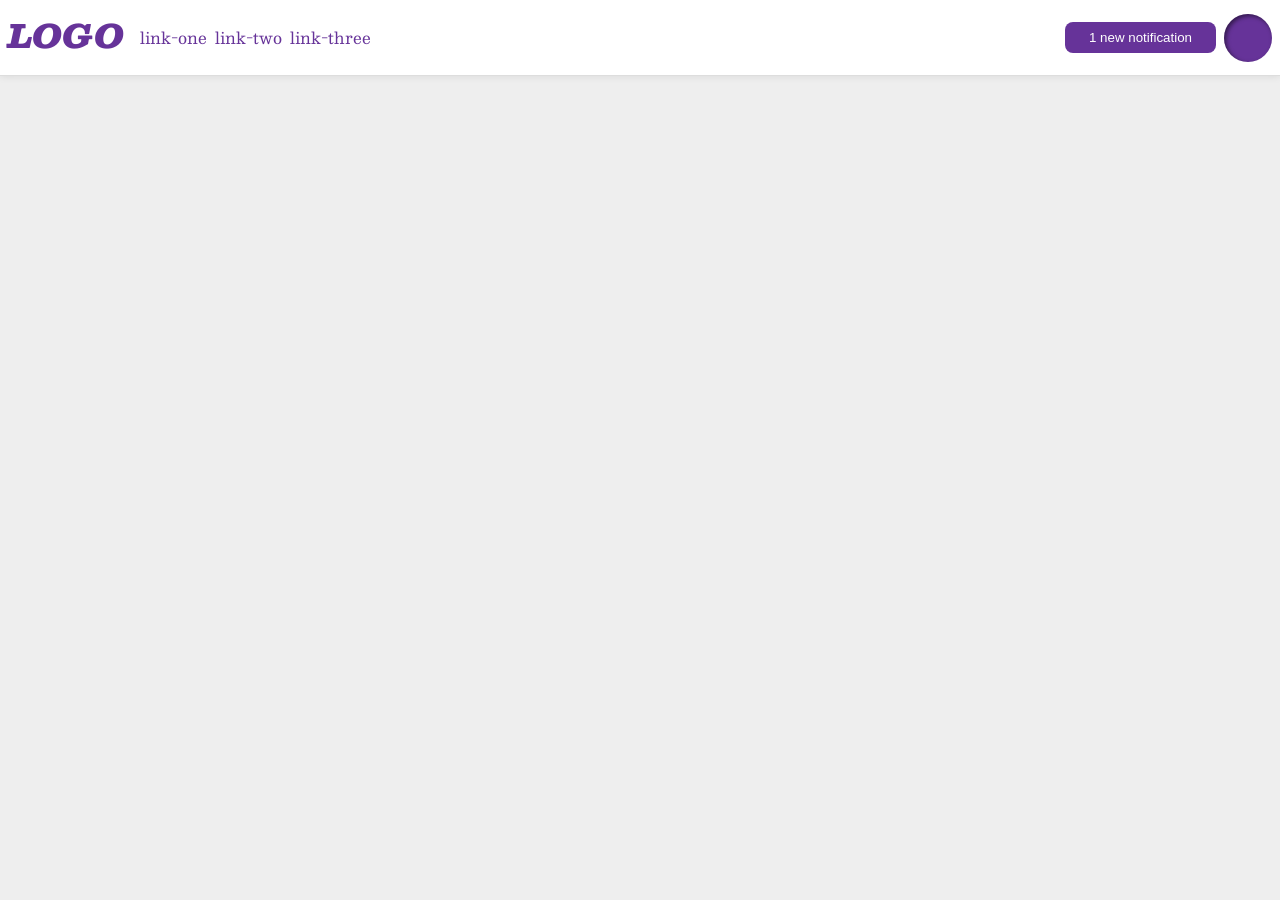
<file: foundations/flex/03-flex-header-2/index.html>
<!doctype html>
<html lang="en">
  <head>
    <meta charset="UTF-8" />
    <meta http-equiv="X-UA-Compatible" content="IE=edge" />
    <meta name="viewport" content="width=device-width, initial-scale=1.0" />
    <title>Flex Header 2</title>
    <link rel="stylesheet" href="style.css" />
  </head>
  <body>
    <div class="header">
      <div class="left">
      <div class="logo">LOGO</div>
        <ul class="links">
          <li><a href="https://google.com">link-one</a></li>
          <li><a href="https://google.com">link-two</a></li>
          <li><a href="https://google.com">link-three</a></li>
        </ul>
      </div>
      <div class="right">
        <button class="notifications">1 new notification</button>
        <div class="profile-image"></div>
      </div>
    </div>
  </body>
</html>
</file>
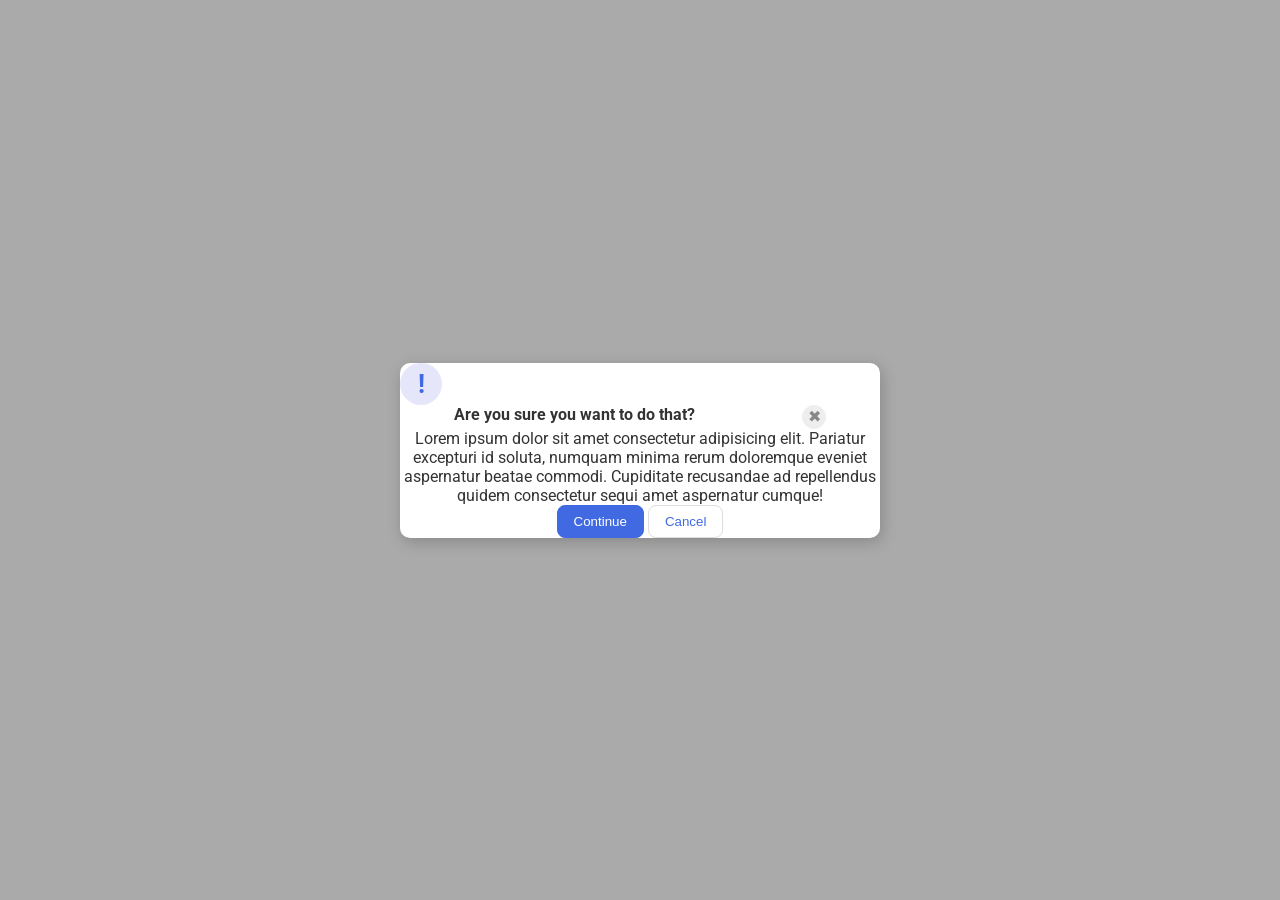
<file: foundations/flex/05-flex-modal/index.html>
<!doctype html>
<html lang="en">
  <head>
    <meta charset="UTF-8" />
    <meta http-equiv="X-UA-Compatible" content="IE=edge" />
    <meta name="viewport" content="width=device-width, initial-scale=1.0" />
    <link rel="stylesheet" href="style.css" />
    <title>Modal</title>
  </head>
  <body>
    <div class="modal">
      <div class="icon">!</div>
      <div class="main">
      <div class="header">
        Are you sure you want to do that?
        <button class="close-button">✖</button>
      </div>
      <div class="text">
        Lorem ipsum dolor sit amet consectetur adipisicing elit. Pariatur
        excepturi id soluta, numquam minima rerum doloremque eveniet aspernatur
        beatae commodi. Cupiditate recusandae ad repellendus quidem consectetur
        sequi amet aspernatur cumque!
      </div>
      <button class="continue">Continue</button>
      <button class="cancel">Cancel</button>
      </div>
    </div>
  </body>
</html>
</file>
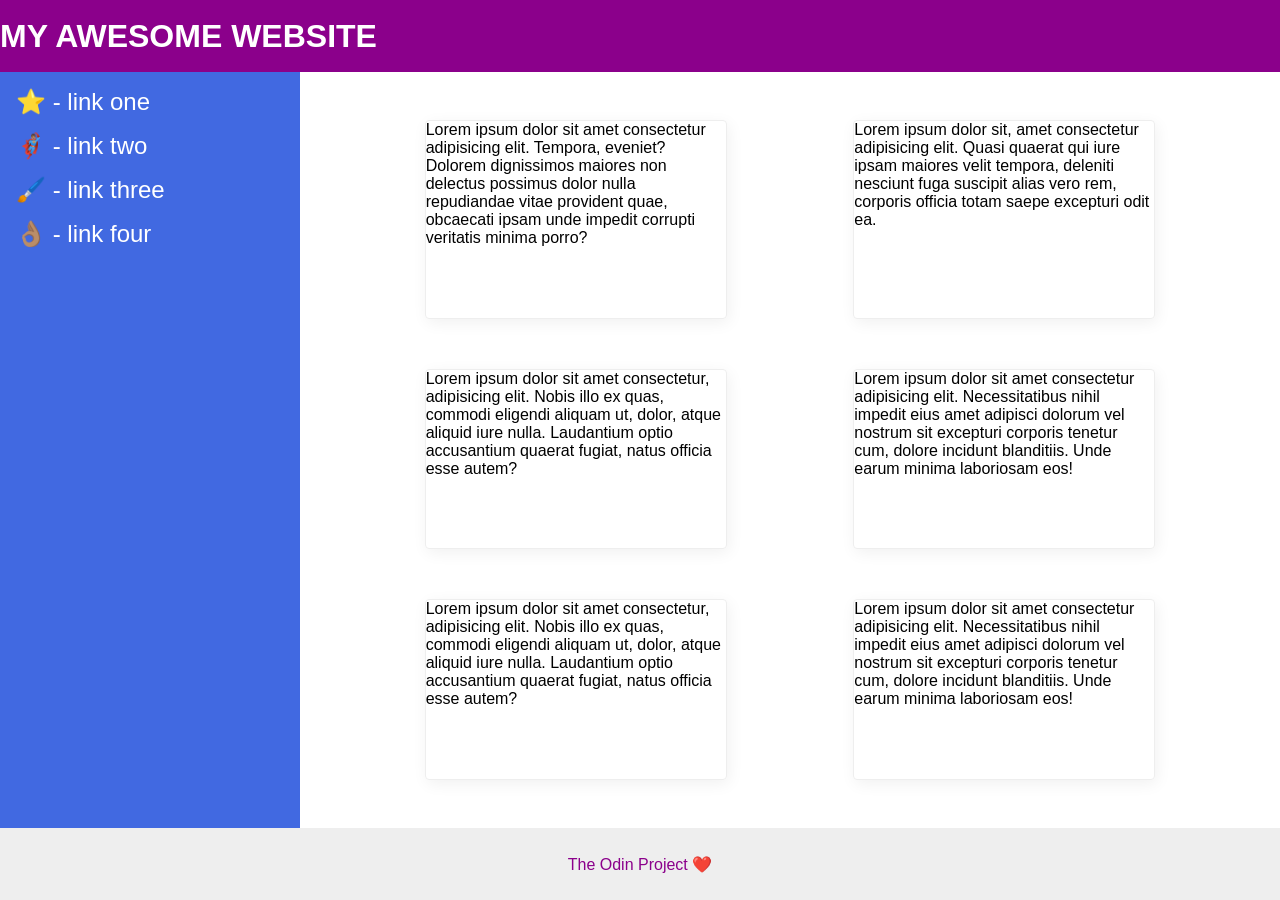
<file: foundations/flex/07-flex-layout-2/index.html>
<!doctype html>
<html lang="en">
  <head>
    <meta charset="UTF-8" />
    <meta http-equiv="X-UA-Compatible" content="IE=edge" />
    <meta name="viewport" content="width=device-width, initial-scale=1.0" />
    <title>The Holy Grail</title>
    <link rel="stylesheet" href="style.css" />
  </head>
  <body>
    <div class="header">MY AWESOME WEBSITE</div>

    <div class="main">
      <div class="sidebar">
        <ul>
          <li><a href="#">⭐ - link one</a></li>
          <li><a href="#">🦸🏽‍♂️ - link two</a></li>
          <li><a href="#">🖌️ - link three</a></li>
          <li><a href="#">👌🏽 - link four</a></li>
        </ul>
      </div>

      <div class="cards">
        <div class="card">
          Lorem ipsum dolor sit amet consectetur adipisicing elit. Tempora,
          eveniet? Dolorem dignissimos maiores non delectus possimus dolor nulla
          repudiandae vitae provident quae, obcaecati ipsam unde impedit
          corrupti veritatis minima porro?
        </div>
        <div class="card">
          Lorem ipsum dolor sit, amet consectetur adipisicing elit. Quasi
          quaerat qui iure ipsam maiores velit tempora, deleniti nesciunt fuga
          suscipit alias vero rem, corporis officia totam saepe excepturi odit
          ea.
        </div>
        <div class="card">
          Lorem ipsum dolor sit amet consectetur, adipisicing elit. Nobis illo
          ex quas, commodi eligendi aliquam ut, dolor, atque aliquid iure nulla.
          Laudantium optio accusantium quaerat fugiat, natus officia esse autem?
        </div>
        <div class="card">
          Lorem ipsum dolor sit amet consectetur adipisicing elit.
          Necessitatibus nihil impedit eius amet adipisci dolorum vel nostrum
          sit excepturi corporis tenetur cum, dolore incidunt blanditiis. Unde
          earum minima laboriosam eos!
        </div>
        <div class="card">
          Lorem ipsum dolor sit amet consectetur, adipisicing elit. Nobis illo
          ex quas, commodi eligendi aliquam ut, dolor, atque aliquid iure nulla.
          Laudantium optio accusantium quaerat fugiat, natus officia esse autem?
        </div>
        <div class="card">
          Lorem ipsum dolor sit amet consectetur adipisicing elit.
          Necessitatibus nihil impedit eius amet adipisci dolorum vel nostrum
          sit excepturi corporis tenetur cum, dolore incidunt blanditiis. Unde
          earum minima laboriosam eos!
        </div>
      </div>
    </div>

    <div class="footer">The Odin Project ❤️</div>
  </body>
</html>
</file>
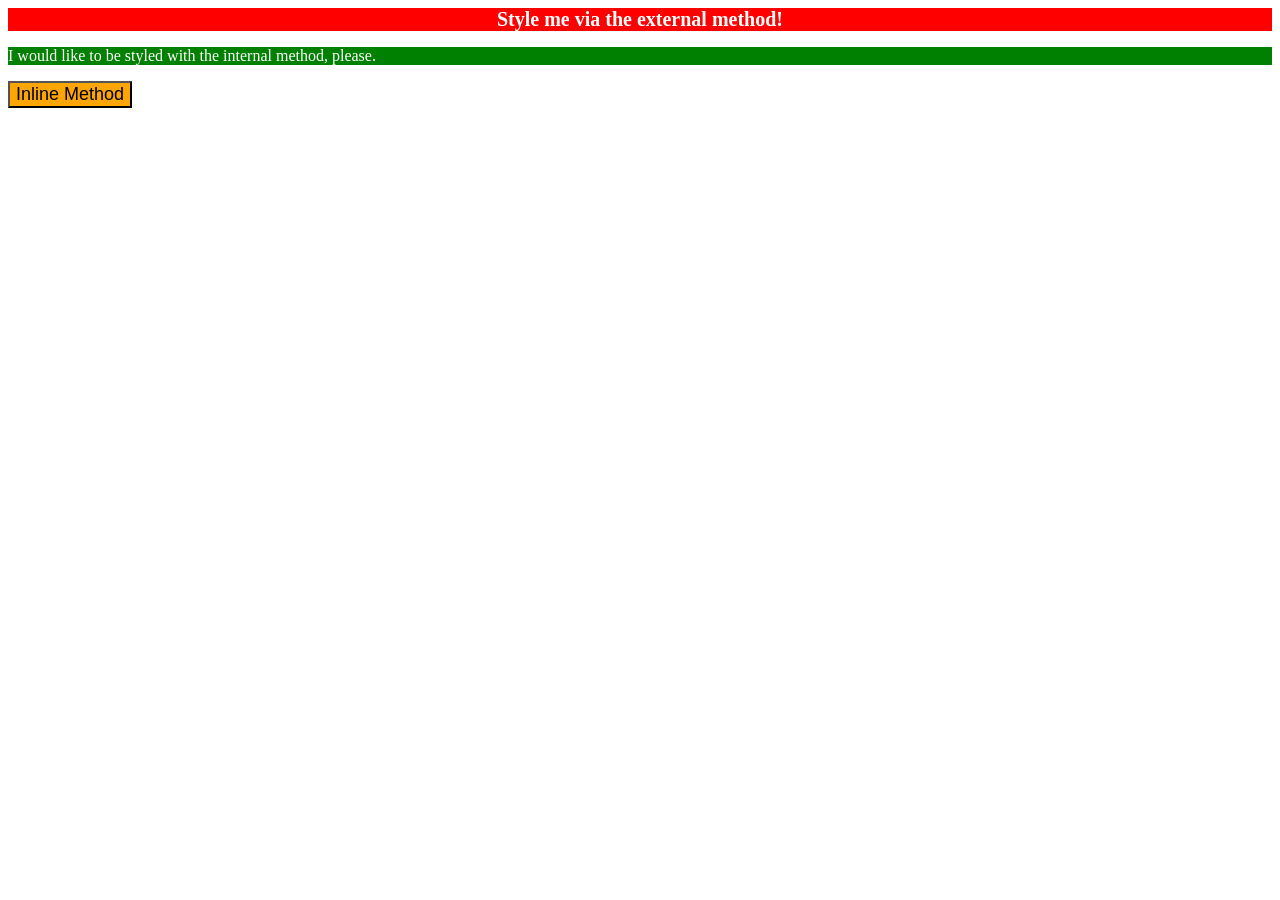
<file: foundations/intro-to-css/01-css-methods/index.html>
<!DOCTYPE html>
<html lang="en">
  <head>
    <link rel="stylesheet" href="styles.css">
    <style>
      p {
        background-color: green;
        color: white;
        font-size: 18;
      }
    </style>
    <meta charset="UTF-8">
    <meta http-equiv="X-UA-Compatible" content="IE=edge">
    <meta name="viewport" content="width=device-width, initial-scale=1.0">
    <title>Methods for Adding CSS</title>
  </head>
  <body>
    <div>Style me via the external method!</div>
    <p>I would like to be styled with the internal method, please.</p>
    <button style="background-color: orange; font-size: 18px;">Inline Method</button>
  </body>
</html>
</file>
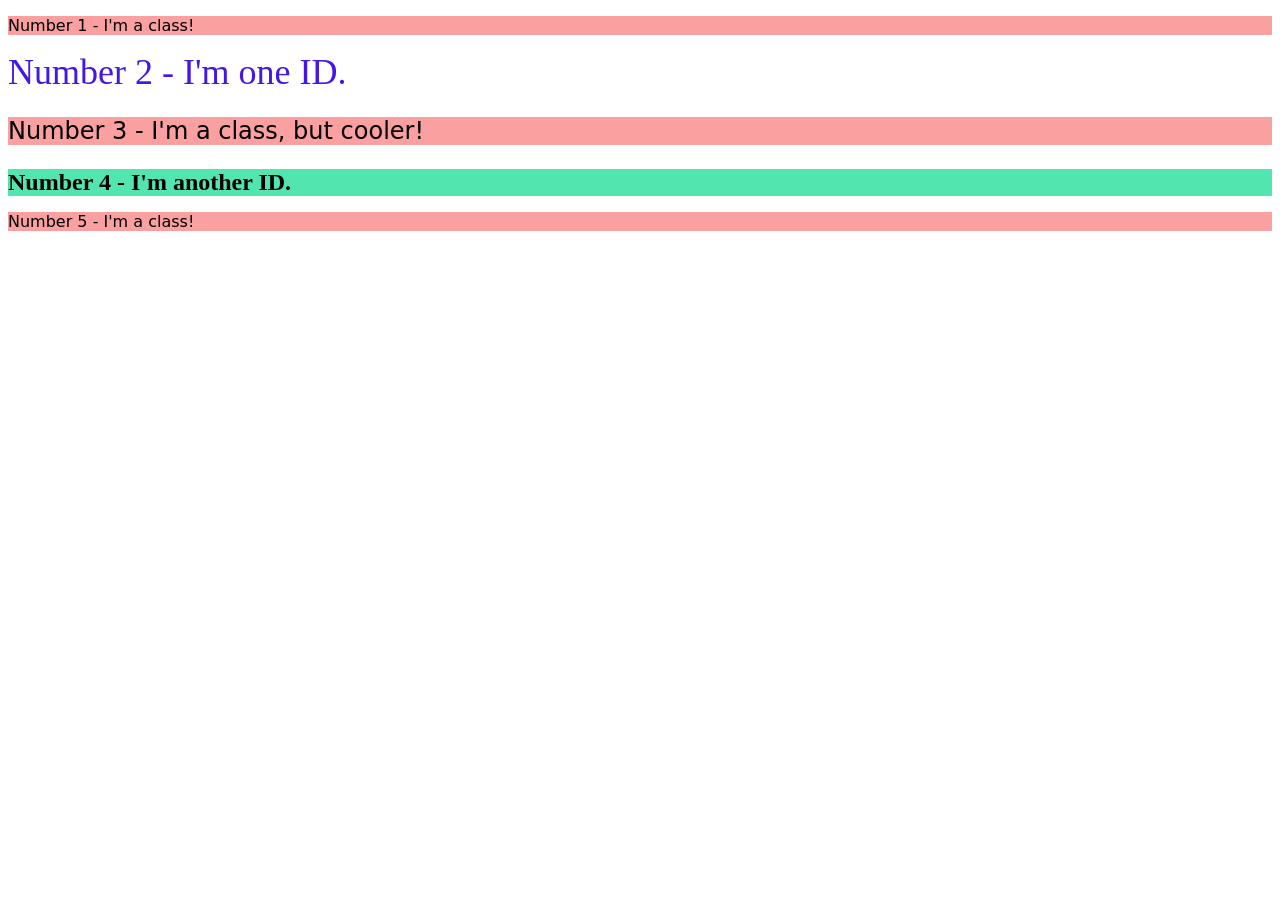
<file: foundations/intro-to-css/02-class-id-selectors/index.html>
<!DOCTYPE html>
<html lang="en">
  <head>
    <meta charset="UTF-8">
    <meta http-equiv="X-UA-Compatible" content="IE=edge">
    <meta name="viewport" content="width=device-width, initial-scale=1.0">
    <title>Class and ID Selectors</title>
    <link rel="stylesheet" href="style.css">
  </head>
  <body>
    <p class="regular">Number 1 - I'm a class!</p>
    <div id="identify">Number 2 - I'm one ID.</div>
    <p class="cooler">Number 3 - I'm a class, but cooler!</p>
    <div id="another">Number 4 - I'm another ID.</div>
    <p class="trio">Number 5 - I'm a class!</p>
  </body>
</html>
</file>
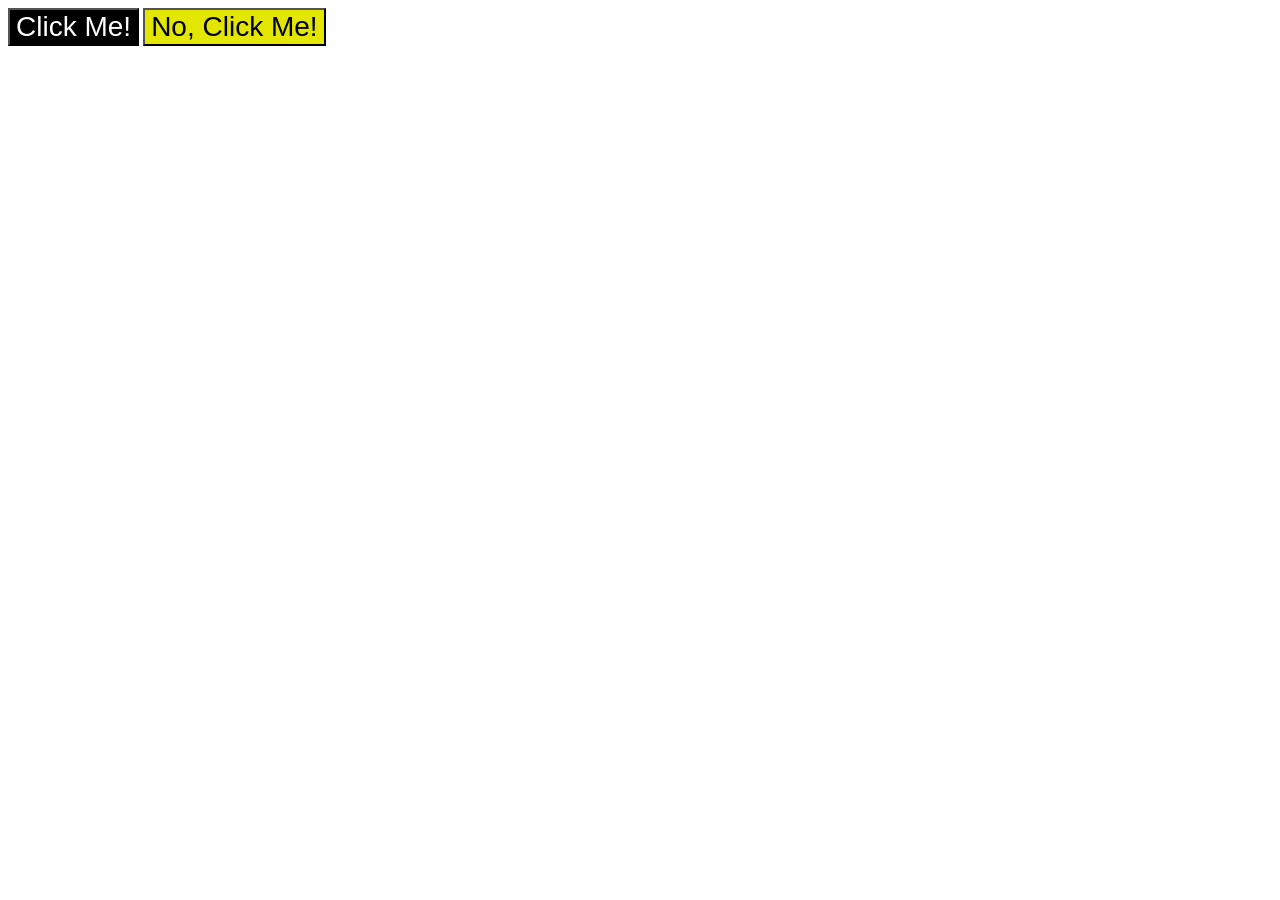
<file: foundations/intro-to-css/03-grouping-selectors/index.html>
<!DOCTYPE html>
<html lang="en">
  <head>
    <meta charset="UTF-8">
    <meta http-equiv="X-UA-Compatible" content="IE=edge">
    <meta name="viewport" content="width=device-width, initial-scale=1.0">
    <title>Grouping Selectors</title>
    <link rel="stylesheet" href="style.css">
  </head>
  <body>
    <button class="first">Click Me!</button>
    <button class="second">No, Click Me!</button>
  </body>
</html>
</file>
<file: foundations/flex/03-flex-header-2/style.css>
/* this is some magical font-importing.  
you'll learn about it later. */
@import url('https://fonts.googleapis.com/css2?family=Besley:ital,wght@0,400;1,900&display=swap');

body {
  margin: 0;
  background: #eee;
  font-family: Besley, serif;
}

.header {
  background: white;
  border-bottom: 1px solid #ddd;
  box-shadow: 0 0 8px rgba(0,0,0,.1);
  display: flex;
  justify-content: space-between;
  flex-direction: row;
  align-items: center;
}

.profile-image {
  background: rebeccapurple;
  box-shadow: inset 2px 2px 4px rgba(0,0,0,.5);
  border-radius: 50%;
  width: 48px;
  height:  48px;
}

.logo {
  color: rebeccapurple;
  font-size: 32px;
  font-weight: 900;
  font-style: italic;
  margin: 8px;
}

button {
  border: none;
  border-radius: 8px;
  background: rebeccapurple;
  color: white;
  padding: 8px 24px;
}

a {
  /* this removes the line under our links */
  text-decoration: none;
  color: rebeccapurple;
}

ul {
  list-style-type: none;
  padding: 8px;
  display: flex;
  flex-direction: row;
  gap: 8px;
  justify-content: flex-start;
  align-items: center;
}

.left, .right {
  display: flex;
  flex-direction: row;
}

.right {
  display: flex;
  align-items: center;
  gap: 8px;
  margin: 8px;
}
</file>
<file: foundations/flex/05-flex-modal/style.css>
@import url('https://fonts.googleapis.com/css2?family=Roboto:wght@400;700&display=swap');

html, body {
  height: 100%;
}

body {
  font-family: Roboto, sans-serif;
  margin: 0;
  background: #aaa;
  color: #333;
  /* I'll give you this one for free lol */
  display: flex;
  align-items: center;
  justify-content: center;
}

.modal {
  background: white;
  width: 480px;
  border-radius: 10px;
  box-shadow: 2px 4px 16px rgba(0,0,0,.2);
  text-align: center;
}

.icon {
  color: royalblue;
  font-size: 26px;
  font-weight: 700;
  background: lavender;
  width: 42px;
  height: 42px;
  border-radius: 50%;
  display: flex;
  align-items: center;
  justify-content: center;
}

.close-button {
  background: #eee;
  border-radius: 50%;
  color: #888;
  font-weight: 400;
  font-size: 16px;
  height: 24px;
  width: 24px;
  display: flex;
  align-items: center;
  justify-content: center;
  border: 1px solid #eee;
  padding: 0;
}

button {
  cursor: pointer;
  padding: 8px 16px;
  border-radius: 8px;
}

button.continue {
  background: royalblue;
  border: 1px solid royalblue;
  color: white;
}

button.cancel {
  background: white;
  border: 1px solid #ddd;
  color: royalblue;
}

.header {
  font-weight: bold;
  display: flex;
  justify-content: space-around;
  flex: 1 0 0;
}

.continue .cancel {
  display: flex;
  justify-content: flex-start;
  flex: 1 -1 0;
}
</file>
<file: foundations/flex/07-flex-layout-2/style.css>
body {
  font-family: -apple-system, BlinkMacSystemFont, 'Segoe UI', Roboto, Oxygen, Ubuntu, Cantarell, 'Open Sans', 'Helvetica Neue', sans-serif;
  margin: 0;
  min-height: 100vh;
  display: flex;
  flex-direction: column;
  align-content: center;
}

.main {
  display: flex;
  flex: 1;
  min-width: 0;
}

.header {
  height: 72px;
  font-size: 32px;
  font-weight: 900;
  background: darkmagenta;
  color: white;
  display: flex;
  justify-content: flex-start;
  align-items: center;
}

.footer {
  height: 72px;
  background: #eee;
  color: darkmagenta;
  display: flex;
  flex-direction: column;
  justify-content: center;
  align-items: center;
}

.sidebar {
  width: 300px;
  padding: 16px;
  background: royalblue;
  box-sizing: border-box;
  display: flex;
  flex-shrink: 0;
}

.cards {
  display: flex;
  flex-wrap: wrap;
  justify-content: space-evenly;
  gap: 50px;
  padding: 48px;
}

.card {
  border: 1px solid #eee;
  box-shadow: 2px 4px 16px rgba(0,0,0,.06);
  border-radius: 4px;
  width: 300px;
}

a {
  text-decoration: none;
  color: white;
  font-size: 24px;
}

ul {
  list-style: none;
  margin: 0;
  padding: 0;
}

li {
  margin-bottom: 16px;
}
</file>
<file: foundations/intro-to-css/01-css-methods/styles.css>
div {
    background-color: red;
    color: white;
    font-size: 20px;
    text-align: center;
    font-weight: bold;
}
</file>
<file: foundations/intro-to-css/02-class-id-selectors/style.css>
.regular,
.cooler,
.trio {
    background-color: #FAA0A0;
    font-family: Verdana, "DejaVu Sans", sans-serif;
}

.cooler {
    font-size: 24px;
}

#identify {
    color: #4417E8;
    font-size: 36px;
}

#another {
    background-color: #52E5AF;
    font-size: 24px;
    font-weight: bold;
}
</file>
<file: foundations/intro-to-css/03-grouping-selectors/style.css>
.first,
.second {
    font-size: 28px;
    font-family: Helvetica, "Times New Roman", sans-serif;
}

.first {
    background-color: black;
    color: #FFFFFF;
}

.second {
    background-color: #E2E600;
}
</file>
